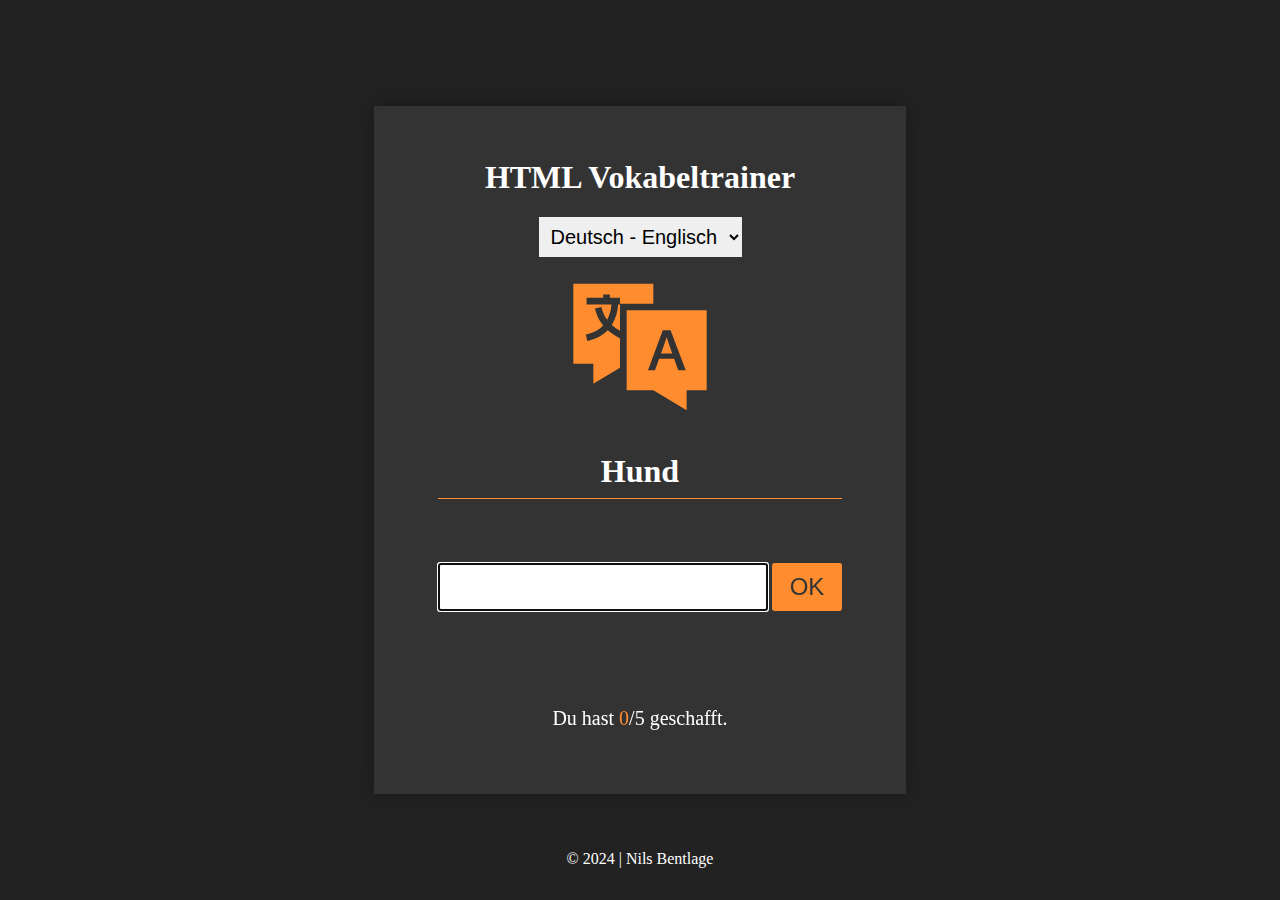
<file: level_01/index.html>
<!DOCTYPE html>
<html lang="de">
  <head>
    <meta charset="UTF-8" />
    <meta name="viewport" content="width=device-width, initial-scale=1.0" />
    <link rel="stylesheet" href="style.css" />
    <script src="index.js" defer></script>
    <title>HTML Vokabeltrainer</title>
  </head>
  <body>
    <main>
      <h1>HTML Vokabeltrainer</h1>
      <select id="modus">
        <option value="deutsch">Deutsch - Englisch</option>
        <option value="englisch">Englisch - Deutsch</option>
      </select>
      <div id="logo"><div id="icon"></div></div>
      <div id="spiel">
        <div id="vokabel">-- Vokabel nicht geladen --</div>
        <form id="eingabe">
          <input type="text" name="antwort" id="antwort" autocomplete="off" />
          <button type="submit">OK</button>
        </form>
        <div id="ergebnis"></div>
      </div>
      <p id="punktestand">
        Du hast <span id="punktestand-zaehler">0</span>/<span
          id="punktestand-maximal"
        ></span>
        geschafft.
      </p>
    </main>
    <p id="copyright">© 2024 | Nils Bentlage</p>
  </body>
</html>
</file>
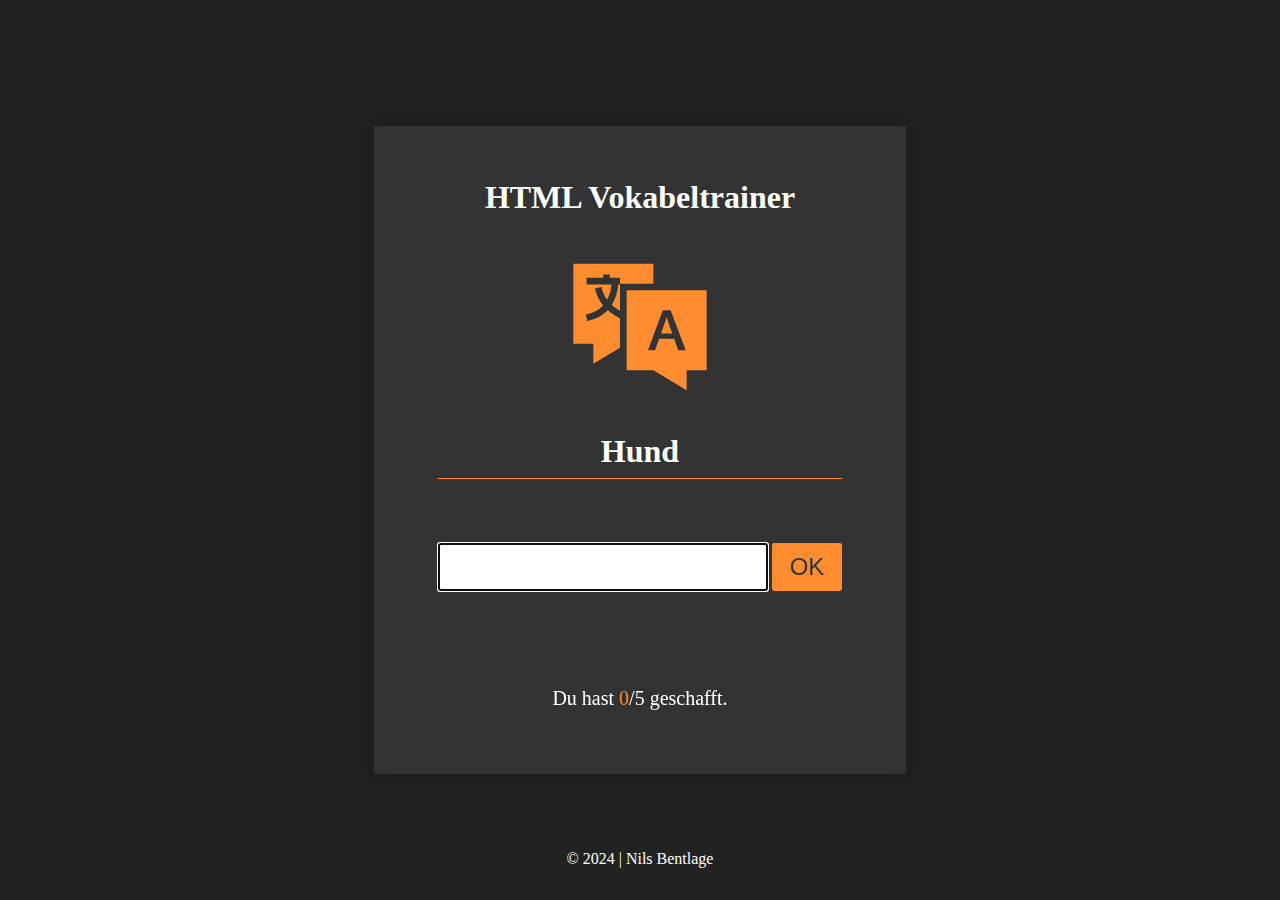
<file: level_03/index.html>
<!DOCTYPE html>
<html lang="de">
  <head>
    <meta charset="UTF-8" />
    <meta name="viewport" content="width=device-width, initial-scale=1.0" />
    <link rel="stylesheet" href="style.css" />
    <script src="index.js" defer></script>
    <title>HTML Vokabeltrainer</title>
  </head>
  <body>
    <main>
      <h1>HTML Vokabeltrainer</h1>
      <div id="logo"><div id="icon"></div></div>
      <div id="spiel">
        <div id="vokabel">-- Vokabel nicht geladen --</div>
        <form id="eingabe">
          <input type="text" name="antwort" id="antwort" autocomplete="off" />
          <button type="submit">OK</button>
        </form>
        <div id="ergebnis"></div>
      </div>
      <p id="punktestand">
        Du hast <span id="punktestand-zaehler">0</span>/<span
          id="punktestand-maximal"
        ></span>
        geschafft.
      </p>
    </main>
    <p id="copyright">© 2024 | Nils Bentlage</p>
  </body>
</html>
</file>
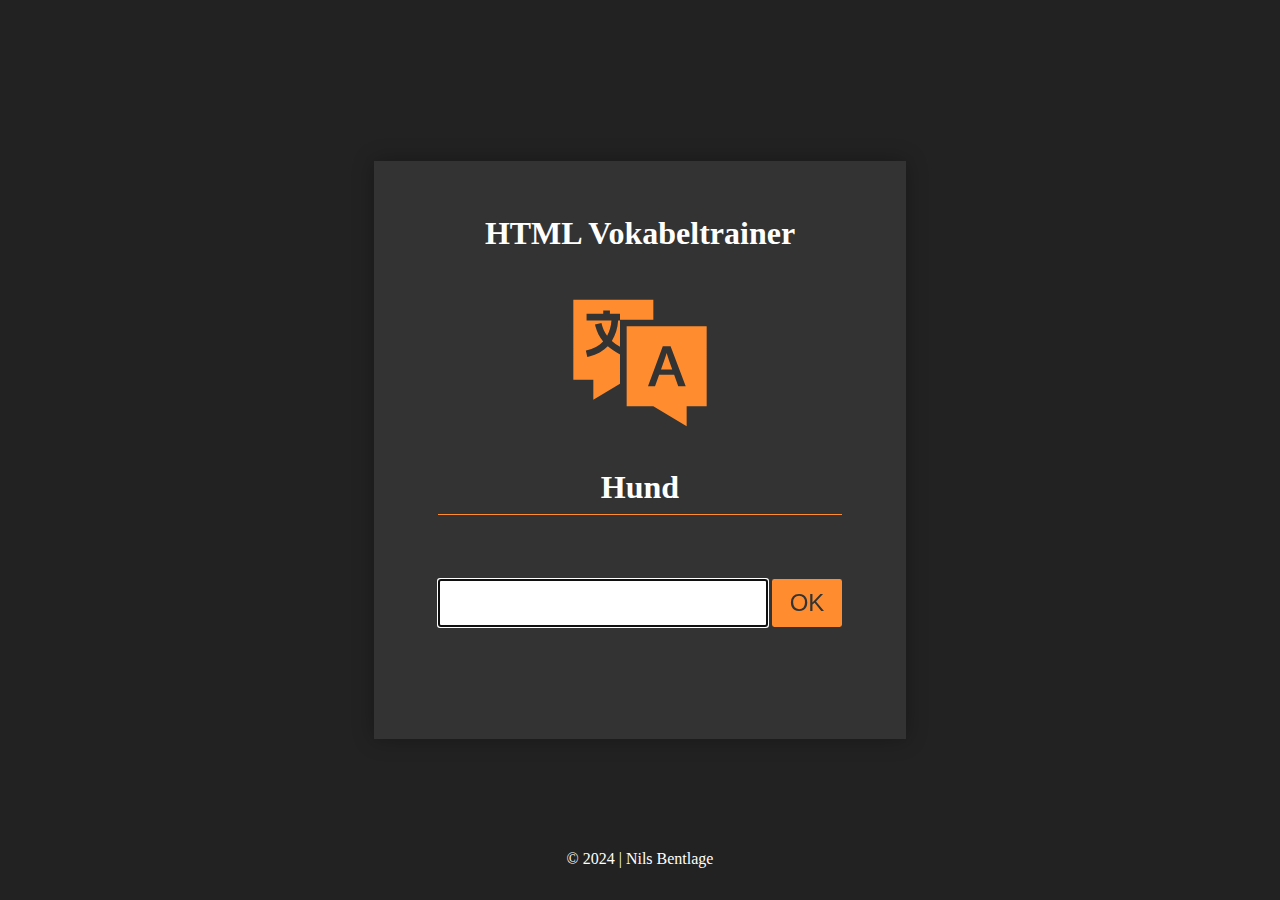
<file: level_04/index.html>
<!DOCTYPE html>
<html lang="de">
  <head>
    <meta charset="UTF-8" />
    <meta name="viewport" content="width=device-width, initial-scale=1.0" />
    <link rel="stylesheet" href="style.css" />
    <script src="index.js" defer></script>
    <title>HTML Vokabeltrainer</title>
  </head>
  <body>
    <main>
      <h1>HTML Vokabeltrainer</h1>
      <div id="logo"><div id="icon"></div></div>
      <div id="spiel">
        <div id="vokabel">-- Vokabel nicht geladen --</div>
        <form id="eingabe">
          <input type="text" name="antwort" id="antwort" autocomplete="off" />
          <button type="submit">OK</button>
        </form>
        <div id="ergebnis"></div>
      </div>
    </main>
    <p id="copyright">© 2024 | Nils Bentlage</p>
  </body>
</html>
</file>
<file: level_01/style.css>
@keyframes happy {
  0% {
    transform: scale(1);
    opacity: 0.5;
  }
  50% {
    transform: scale(1.25);
    opacity: 1;
  }
  100% {
    transform: scale(1);
    opacity: 0;
  }
}

body {
  font-family: Cambria, Cochin, Georgia, Times, "Times New Roman", serif;
  display: grid;
  place-items: center;
  min-height: 100vh;
  text-align: center;
  background-color: #222;
  color: white;
  margin: 0;
  padding: 0;

  --farbakzent: #ff8d2f;
}

#modus {
  font-size: 1.25rem;
  padding: 0.5rem;
  cursor: pointer;
  display: block;
  margin: auto;
  border: none;
}

#logo {
  width: 10rem;
  height: 10rem;
  display: inline-block;
  background-color: var(--farbakzent);
  mask-image: url("assets/logo.svg");
  mask-size: cover;
}

main {
  background-color: #333;
  box-shadow: 0 0 20px rgba(0, 0, 0, 0.3);
  padding: 2rem 4rem;
}

#vokabel {
  font-size: 2rem;
  font-weight: bold;
  margin-block: 2rem;
  padding-bottom: 0.5rem;
  border-bottom: 1px solid var(--farbakzent);
}

#eingabe input {
  font-size: 1.5rem;
  margin-block: 1rem;
  padding: 0.5rem;
}

#eingabe button {
  font-size: 1.5rem;
  padding: 0.5rem 1rem;
  margin-block: 2rem;
  background-color: var(--farbakzent);
  color: #333;
  border: 2px solid var(--farbakzent);
  border-radius: 0.15rem;
  cursor: pointer;
}

#ergebnis {
  height: 1rem;
  margin-block: 1rem;
  opacity: 0;
}

#ergebnis.animation {
  animation: happy 1s ease-in-out forwards;
}

#punktestand {
  font-size: 1.25rem;
  margin: 2rem;
}

#punktestand-zaehler {
  color: var(--farbakzent);
}

#copyright {
  position: absolute;
  bottom: 1rem;
}
</file>
<file: level_03/style.css>
@keyframes happy {
  0% {
    transform: scale(1);
    opacity: 0.5;
  }
  50% {
    transform: scale(1.25);
    opacity: 1;
  }
  100% {
    transform: scale(1);
    opacity: 0;
  }
}

body {
  font-family: Cambria, Cochin, Georgia, Times, "Times New Roman", serif;
  display: grid;
  place-items: center;
  min-height: 100vh;
  text-align: center;
  background-color: #222;
  color: white;
  margin: 0;
  padding: 0;

  --farbakzent: #ff8d2f;
}

#logo {
  width: 10rem;
  height: 10rem;
  display: inline-block;
  background-color: var(--farbakzent);
  mask-image: url("assets/logo.svg");
  mask-size: cover;
}

main {
  background-color: #333;
  box-shadow: 0 0 20px rgba(0, 0, 0, 0.3);
  padding: 2rem 4rem;
}

#vokabel {
  font-size: 2rem;
  font-weight: bold;
  margin-block: 2rem;
  padding-bottom: 0.5rem;
  border-bottom: 1px solid var(--farbakzent);
}

#eingabe input {
  font-size: 1.5rem;
  margin-block: 1rem;
  padding: 0.5rem;
}

#eingabe button {
  font-size: 1.5rem;
  padding: 0.5rem 1rem;
  margin-block: 2rem;
  background-color: var(--farbakzent);
  color: #333;
  border: 2px solid var(--farbakzent);
  border-radius: 0.15rem;
  cursor: pointer;
}

#ergebnis {
  height: 1rem;
  margin-block: 1rem;
  opacity: 0;
}

#ergebnis.animation {
  animation: happy 1s ease-in-out forwards;
}

#punktestand {
  font-size: 1.25rem;
  margin: 2rem;
}

#punktestand-zaehler {
  color: var(--farbakzent);
}

#copyright {
  position: absolute;
  bottom: 1rem;
}
</file>
<file: level_04/style.css>
@keyframes happy {
  0% {
    transform: scale(1);
    opacity: 0.5;
  }
  50% {
    transform: scale(1.25);
    opacity: 1;
  }
  100% {
    transform: scale(1);
    opacity: 0;
  }
}

body {
  font-family: Cambria, Cochin, Georgia, Times, "Times New Roman", serif;
  display: grid;
  place-items: center;
  min-height: 100vh;
  text-align: center;
  background-color: #222;
  color: white;
  margin: 0;
  padding: 0;

  --farbakzent: #ff8d2f;
}

#logo {
  width: 10rem;
  height: 10rem;
  display: inline-block;
  background-color: var(--farbakzent);
  mask-image: url("assets/logo.svg");
  mask-size: cover;
}

main {
  background-color: #333;
  box-shadow: 0 0 20px rgba(0, 0, 0, 0.3);
  padding: 2rem 4rem;
}

#vokabel {
  font-size: 2rem;
  font-weight: bold;
  margin-block: 2rem;
  padding-bottom: 0.5rem;
  border-bottom: 1px solid var(--farbakzent);
}

#eingabe input {
  font-size: 1.5rem;
  margin-block: 1rem;
  padding: 0.5rem;
}

#eingabe button {
  font-size: 1.5rem;
  padding: 0.5rem 1rem;
  margin-block: 2rem;
  background-color: var(--farbakzent);
  color: #333;
  border: 2px solid var(--farbakzent);
  border-radius: 0.15rem;
  cursor: pointer;
}

#ergebnis {
  height: 1rem;
  margin-block: 1rem;
  opacity: 0;
}

#ergebnis.animation {
  animation: happy 1s ease-in-out forwards;
}

#copyright {
  position: absolute;
  bottom: 1rem;
}
</file>
